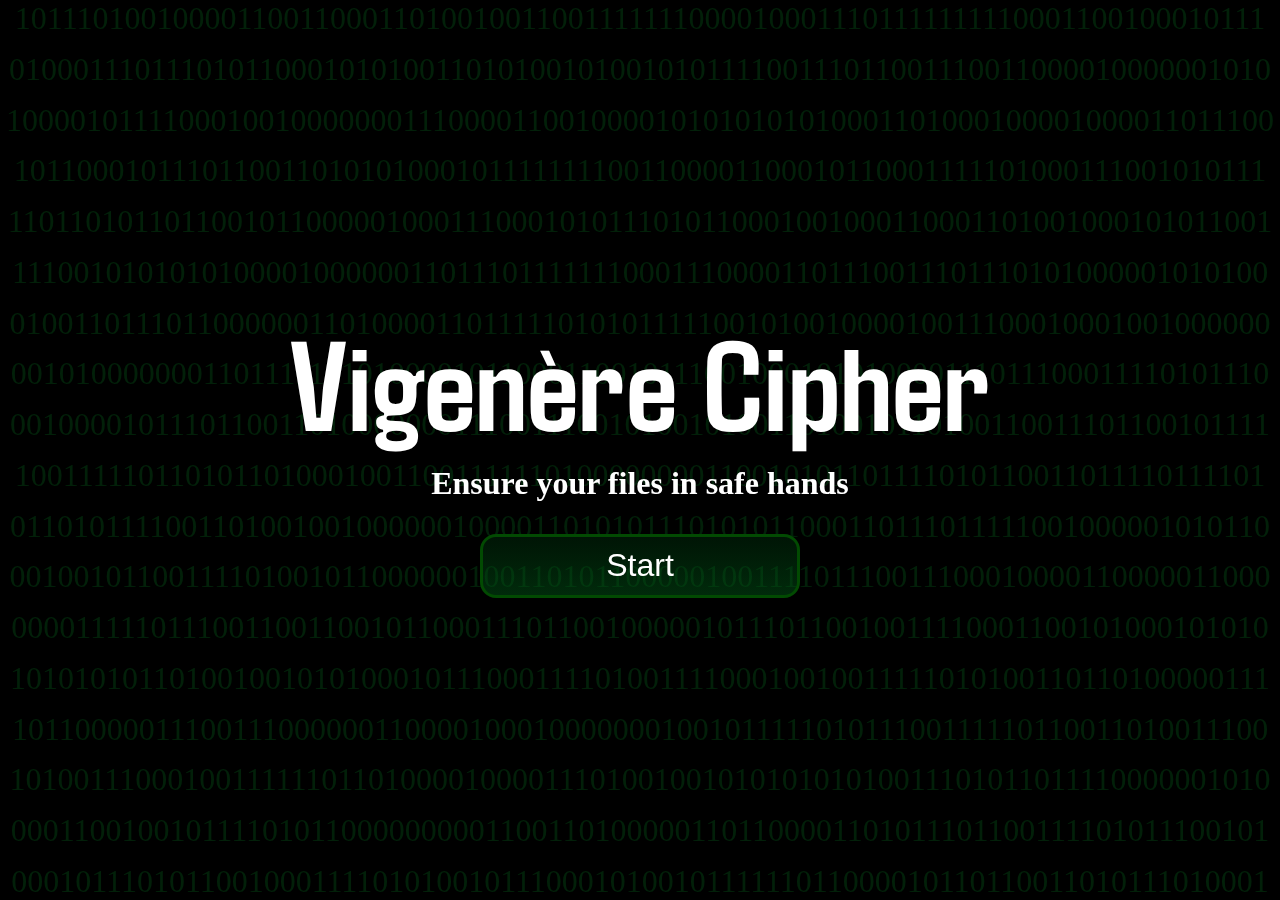
<file: index.html>
<!DOCTYPE html>
<html lang="en">
<head>
    <meta charset="UTF-8">
    <meta name="viewport" content="width=device-width, initial-scale=1.0">
    <title>Vigenère cipher</title>
    <link rel="icon" href="encryption.png">
    <link rel="stylesheet" href="cipher.css">
    <link href="https://fonts.googleapis.com/css2?family=Agdasima:wght@400;700&display=swap" rel="stylesheet">
</head>
<body>

<div id="back-ani">
 <span class="onze">10111010010000110011000110100100110011111110000100011101111111110001100100010111</span>
 <span class="onze">01000111011101011000101010011010100101001010111100111011001110011000010000001010</span>
 <span class="onze">10000101111000100100000001110000110010000101010101010001101000100001000011011100</span>
 <span class="onze">10110001011101100110101010001011111111001100001100010110001111101000111001010111</span>
 <span class="onze">11011010110110010110000010001110001010111010110001001000110001101001000101011001</span>
 <span class="onze">11100101010101000010000001101110111111100011100001101110011101110101000001010100</span>
 <span class="onze">01001101110110000001101000011011111010101111100101001000010011100010001001000000</span>
 <span class="onze">00101000000011011111010100001011000110010111001000101010000111011100011110101110</span>
 <span class="onze">00100001011101100110100000001110011100101001010011010010110100110011101100101111</span>
 <span class="onze">10011111011010110100010011001111110100000000110010101101111010110011011110111101</span>
 <span class="onze">01101011110011010010010000001000011010101110101011000110111011111001000001010110</span>
 <span class="onze">00100101100111101001011000000100110101100000100111101110011100010000110000011000</span>
 <span class="onze">00001111101110011001100101100011101100100000101110110010011110001100101000101010</span>
 <span class="onze">10101010110100100101010001011100011110100111100010010011111010100110110100000111</span>
 <span class="onze">10110000011100111000000110000100010000000100101111101011100111110110011010011100</span>
 <span class="onze">10100111000100111111011010000100001110100100101010101010011101011011110000001010</span>
 <span class="onze">00011001001011110101100000000011001101000001101100001101011101100111101011100101</span>
 <span class="onze">00010111010110010001111010100101110001010010111111011000010110110011010111010001</span> 
</div> 
<div class="content">

 <h6> Vigenère Cipher </h6>
 <h2> Ensure your files in safe hands </h2>   

<a href="cipher.html" target="_self" id="startbut"><button id="start"> Start</button></a>

</div>   
    
</body>

<script>
const lines = document.querySelectorAll('#back-ani .onze');

function flickerGlow() {
  lines.forEach(line => {
    const chars = line.textContent.split('');

    // remove previous glow
    line.innerHTML = chars.map(c => `<span class="onze">${c}</span>`).join('');

    // pick 5 new random positions to glow
    const glowIndexes = [];
    while (glowIndexes.length < 5) {
      const pos = Math.floor(Math.random() * chars.length);
      if (!glowIndexes.includes(pos)) glowIndexes.push(pos);
    }

    // add glow to selected characters
    const newHTML = chars.map((c, i) => {
      if (glowIndexes.includes(i)) {
        return `<span class="onze" id="glow">${c}</span>`;
      } else {
        return `<span class="onze">${c}</span>`;
      }
    }).join('');

    line.innerHTML = newHTML;
  });
}

// start the flicker loop
setInterval(flickerGlow, 800);
</script>



</html>
</file>
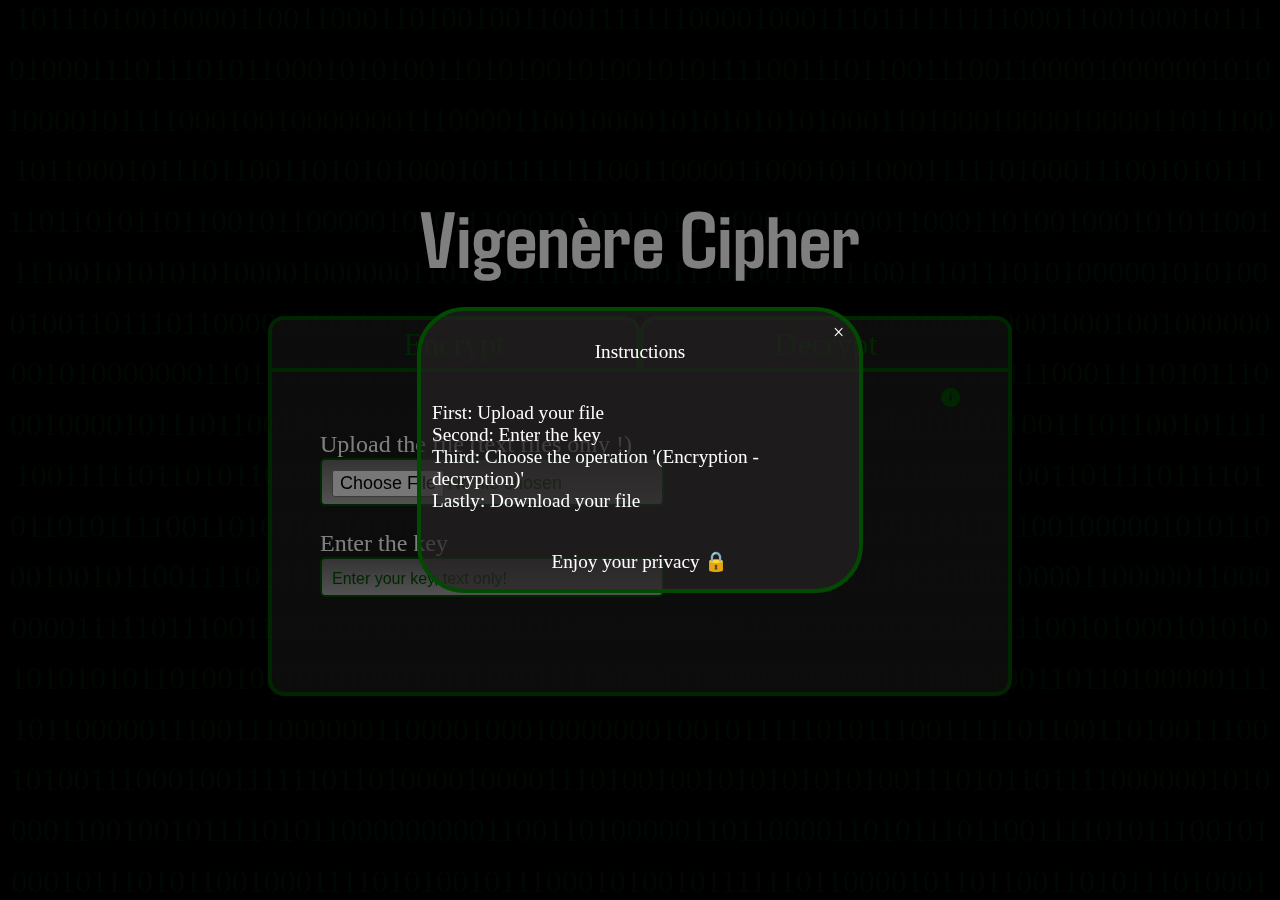
<file: cipher.html>
<!DOCTYPE html>
<html lang="en">
<head>
    <meta charset="UTF-8">
    <meta name="viewport" content="width=device-width, initial-scale=1.0">
    <title>Vigenère cipher</title>
    <link rel="icon" href="encryption.png">
     <script src="script.js" defer></script>
    <link rel="stylesheet" href="cipher.css">
    <link href="https://fonts.googleapis.com/css2?family=Agdasima:wght@400;700&display=swap" rel="stylesheet">
</head>
<body>

<div id="back-ani">
 <span class="onze">10111010010000110011000110100100110011111110000100011101111111110001100100010111</span>
 <span class="onze">01000111011101011000101010011010100101001010111100111011001110011000010000001010</span>
 <span class="onze">10000101111000100100000001110000110010000101010101010001101000100001000011011100</span>
 <span class="onze">10110001011101100110101010001011111111001100001100010110001111101000111001010111</span>
 <span class="onze">11011010110110010110000010001110001010111010110001001000110001101001000101011001</span>
 <span class="onze">11100101010101000010000001101110111111100011100001101110011101110101000001010100</span>
 <span class="onze">01001101110110000001101000011011111010101111100101001000010011100010001001000000</span>
 <span class="onze">00101000000011011111010100001011000110010111001000101010000111011100011110101110</span>
 <span class="onze">00100001011101100110100000001110011100101001010011010010110100110011101100101111</span>
 <span class="onze">10011111011010110100010011001111110100000000110010101101111010110011011110111101</span>
 <span class="onze">01101011110011010010010000001000011010101110101011000110111011111001000001010110</span>
 <span class="onze">00100101100111101001011000000100110101100000100111101110011100010000110000011000</span>
 <span class="onze">00001111101110011001100101100011101100100000101110110010011110001100101000101010</span>
 <span class="onze">10101010110100100101010001011100011110100111100010010011111010100110110100000111</span>
 <span class="onze">10110000011100111000000110000100010000000100101111101011100111110110011010011100</span>
 <span class="onze">10100111000100111111011010000100001110100100101010101010011101011011110000001010</span>
 <span class="onze">00011001001011110101100000000011001101000001101100001101011101100111101011100101</span>
 <span class="onze">00010111010110010001111010100101110001010010111111011000010110110011010111010001</span> 
</div> 

<div id="overlay"></div>

    <h1>Vigenère Cipher</h1>
    <div id="process">
     <span class="radios"> <label class="la"> <input type="radio" id="be" name="action" value="encrypt"> Encrypt </label> </span>
     <span class="radios"> <label class="la"> <input type="radio" id="bd" name="action" value="decrypt"> Decrypt </label> </span>
    </div>
 <div class="container">
    <img src="info.png" onclick="showPopup('popup1')">
      <div id="upload">
        <label id="up">   Upload the file (text files only !) </label> 
        <input type="file" id="fileInput" accept=".txt" />
      </div>
      <div id="pass">  
        <label id="keyy"> Enter the key</label>
        <input type="text" id="key" placeholder="Enter your key, text only!" />
      </div>  

      <a id="downloadLink"> Download Result</a>
  </div>

 <div id="popup1" class="popup">
    <div class="popup-content">
        <span class="close-btn" onclick="closePopup('popup1')">&times;</span>
        <p style="align-self: center;">Instructions</p>
        <p> First: Upload your file <br> Second: Enter the key <br> Third: Choose the operation '(Encryption - decryption)' <br> Lastly: Download your file</p>      
        <p style="align-self: center;">Enjoy your privacy 🔒</p>
    </div>
</div>  
  

    </body>

</html>
</file>
<file: cipher.css>
body {
    display: flex;
    flex-direction: column;
    justify-content: center;
    align-items: center;
    min-height: 100vh;
    background: fixed;
    background-color: black;
    margin: auto;

}

#back-ani {

    position: fixed;
    z-index: -1;
    inset: 0;
    display: flex;
    flex-direction: column;
    align-items: center;
    justify-content: space-between;
    pointer-events: none;
    overflow: hidden;
    white-space: nowrap;


}

.onze {
    display: flex;
    flex-direction: row;
    color: rgba(6, 128, 37, 0.25);
    font-size: 2rem;


}

.content {

    display: flex;
    flex-direction: column;
    justify-content: space-around;
    gap: 0.5rem;
    align-items: center;
    z-index: 1;
}

h6 {
    color: white;
    font-size: 8rem;
    margin: 0px;
    font-family: Agdasima;
}

h2{

    color: white;
    font-size: 2rem;
    margin: 0px;  
    text-wrap: none; 
    margin-bottom: 1.5rem;
}

#start {

    width: 20rem;
    height: 4rem;
    font-size: 2rem;
    color: rgb(255, 255, 255);
    border: #024a02 solid 0.2rem;
    border-radius: 1rem;
    background: linear-gradient(0deg, rgba(1, 84, 22,0.5) 0%, rgba(1, 84, 22, 0.25) 100%);
    cursor: pointer;
}

#glow {
    color: #068025;
    /*animation: flicker 1s infinite;*/
}

@keyframes flicker {
    0% {
        color: rgba(6, 128, 37, 0.25);
    }

    35% {
        color: rgba(6, 128, 37, 0.50);
    }

    75% {
        color: rgba(6, 128, 37, 0.75);
    }

    100% {
        color: rgba(6, 128, 37, 1);
    }
}

/*second page*/
h1 {
    font-size: 5rem;
    color: white;
    z-index: 1;
    font-family: Agdasima;
    margin: 0px;
    margin-bottom: 2rem;
    margin-top: 2rem;
}
.container {
    display: flex;
    flex-direction: column;
    justify-items: left;
    align-content: space-evenly;
    height: 16rem;
    width: 40rem;
    background-color: #252222b3;
    border: #024a02 solid 0.25rem;
    border-radius: 0rem 0rem 1rem 1rem;
    padding: 3rem;
    padding-top: 1rem;
    gap: 1.5rem;
    z-index: 2;
    margin-bottom: 3rem;
}

img{

    height: 1.2rem;
    width: 1.2rem;
    align-self:flex-end;
    margin: 0px;
}

#process {

    display: flex;
    flex-direction: row;
    justify-content: center;
    align-items: center;
    width: 50rem;
    z-index: 2;

}

.radios {

    display: flex;
    flex-direction: row;
    justify-content: center;
    align-items: center;
    height: 3rem;
    width: 22.73rem;
    background-color: #252222b3;
    border: #024a02 solid 0.25rem;
    border-style: solid solid none solid;
    border-radius: 1rem 1rem 0rem 0rem;
    cursor: pointer;
    color: #024a02;

}

.la {


    font-size: 2rem;
    cursor: pointer;

}

.radios:has(input:checked) {

    background: linear-gradient(0deg, rgba(1, 84, 22,0.5) 0%, rgba(1, 84, 22, 0.25) 100%);
    color: #ffffff;
}

input[type="radio"] {

    display: none;

}


#upload {

    display: flex;
    flex-direction: column;
    justify-items: left;
    align-content: center;

}

#up {
    font-size: x-large;
    color: white;
}

#pass {

    display: flex;
    flex-direction: column;
    justify-items: left;
    align-content: center;

}

#keyy {
    font-size: x-large;
    color: white;
}

input[type="file"],
input[type="text"] {
    background: linear-gradient(#ffffff58, #ffffff9b);
    font-size: 20px;
    padding: 10px;
    border-radius: 5px;
    border: 2px solid #024a02;
    color: #024a02;
}

#fileInput {
    left: 300px;
    height: 1.5rem;
    width: 20rem;
    font-size: large;
    color: #024a02;
}

#key {

    height: 1rem;
    width: 20rem;
}

::placeholder {
    color: #024a02;
    font-size: medium;
}


#downloadLink {
    display: block;
    align-self: center;
    text-decoration: none;
    font-size: xx-large;
    color: white;
    display: none;
}

.popup {
    display: none; /* Initially hidden */
    position: fixed;
    top: 0;
    left: 0;
    width: 100%;
    height: 100%;
    background: rgba(0, 0, 0, 0.5); /* Semi-transparent background */
    display: flex;  /* Ensure it uses flex to center the content */
    justify-content: center;
    align-items: center;
    z-index: 999;
}

/* Pop-up content */
.popup-content {
    background:  #252222b3;
    border: 0.3rem #024a02 solid;
    display: flex;
    flex-direction: column;
    justify-items: left;
    align-content: left;
    margin: 0px;
    padding: 0.7rem;
    border-radius: 3rem;
    text-align: center;
    width: 26rem;
    height: 16rem;
    position: relative;
    z-index: 1000;
    text-wrap: wrap;
    color: #ffffff;
    text-align: left;
    font-size: 1.2rem;
}

/* Close button */
.close-btn {
    position: absolute;
    top: 10px;
    right: 15px;
    font-size: 20px;
    cursor: pointer;
}

#overlay {
    position: fixed;
    inset: 0;
    background: rgba(0, 0, 0, 0.5);
    pointer-events: none;
    z-index: 0; /* under your container */
    overflow: hidden;
}



/* =========================
   MOBILE FIXES
   ========================= */
@media (max-width: 768px) {

  body {
    padding: 1rem;
  }

  /* Background numbers */
  .onze {
    font-size: 1rem;
  }

  /* Page 1 */
  h6 {
    font-size: 3rem;
    text-align: center;
  }

  h2 {
    font-size: 1.2rem;
    text-align: center;
  }

  #start {
    width: 100%;
    max-width: 30rem;
    height: 3rem;
    font-size: 1.4rem;
  }

  /* Page 2 title */
  h1 {
    font-size: 2.5rem;
    text-align: center;
  }

  /* Encrypt / Decrypt buttons */
  #process {
    width: 100%;
    max-width: 91%;
    flex-direction: row;
  }

  .radios {
    width: 100%;
    border-style: solid solid none solid;
    border-radius: 0.3rem 0.3rem 0rem 0rem;
  }

  label {
    font-size: 1rem;
  }

  /* Main container */
  .container{
    width: 80%;
    max-width: 75%;
    height: max-content;
    padding: 1.5rem;
  }

  /* Inputs */
  #fileInput,
  #key {
    width: 85%;
    height: 50%;
  }

  input[type="file"],
  input[type="text"] {
    font-size: 1rem;
  }

  #downloadLink {
    font-size: 1.4rem;
  }

  /* Popup */
  .popup-content {
    width: 80%;
    max-width: 75%;
    height: auto;
    font-size: 1rem;
    border-radius: 1.5rem;
  }
}
</file>
